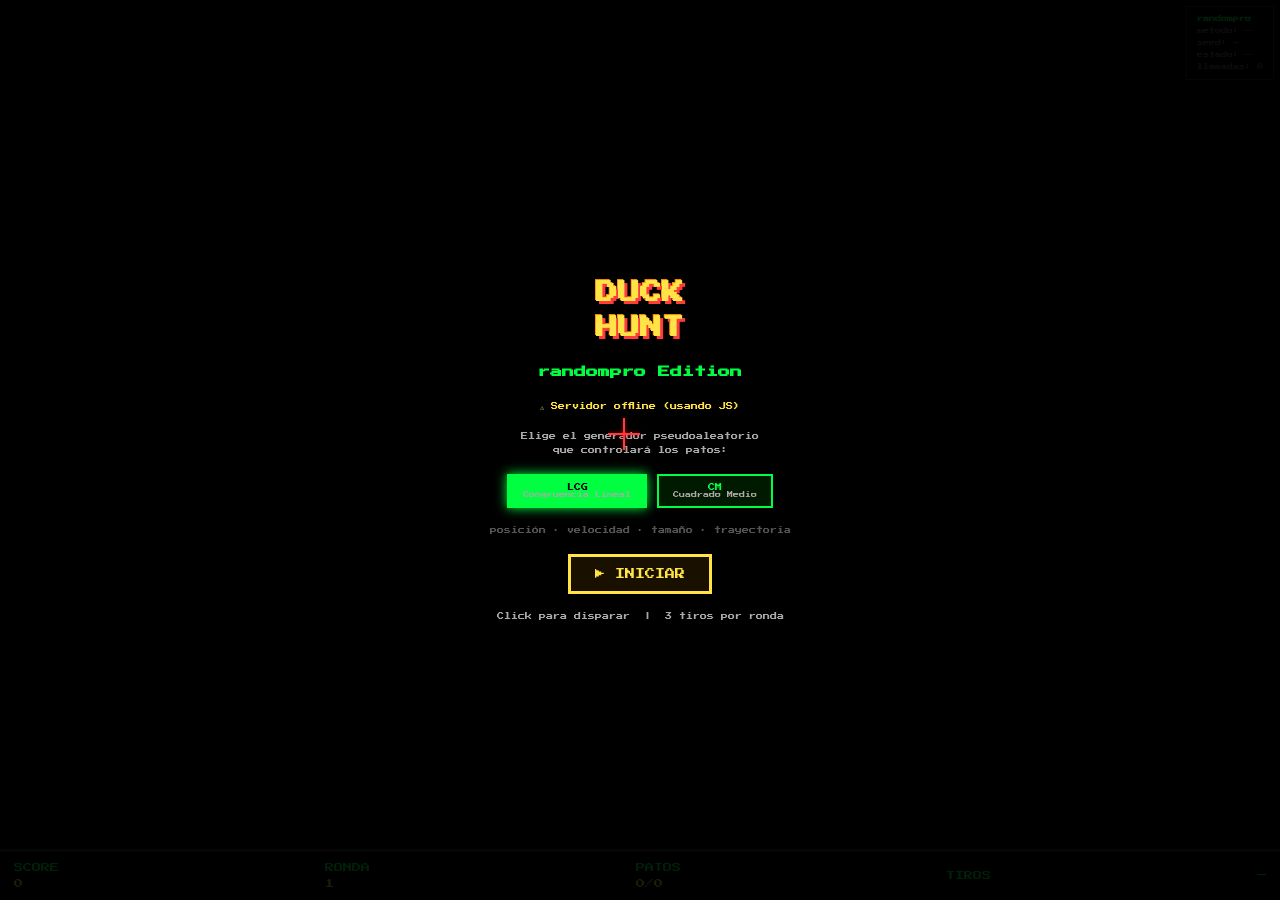
<file: index.html>
<!DOCTYPE html>
<html lang="es">
<head>
    <meta charset="UTF-8">
    <meta name="viewport" content="width=device-width, initial-scale=1.0">
    <title>Duck Hunt — randompro Edition</title>
    <link rel="stylesheet" href="styles.css">
</head>

<body>

    <div id="screen-wrapper">
        <canvas id="game"></canvas>

        <!-- Debug: randompro state -->

        <div id="debug-panel">
            <b>randompro</b><br>
            método: <span id="dbg-method">—</span><br>
            seed: <span id="dbg-seed">—</span><br>
            estado: <span id="dbg-state">—</span><br>
            llamadas: <span id="dbg-calls">0</span>
        </div>

        <!-- START SCREEN -->

        <div class="overlay" id="screen-start">
            <h1>DUCK<br>HUNT</h1>
            <h2>randompro Edition</h2>
            <p id="pyodide-status" style="color:#ff3c3c">⏳ Conectando con servidor...</p>
            <p>Elige el generador pseudoaleatorio<br>que controlará los patos:</p>
            <div class="method-selector">
                <button class="method-btn active" data-method="lcg" onclick="selectMethod('lcg')">
                    LCG<br><span style="color:#aaa;font-size:6px">Congruencia Lineal</span>
                </button>
                <button class="method-btn" data-method="cm" onclick="selectMethod('cm')">
                    CM<br><span style="color:#aaa;font-size:6px">Cuadrado Medio</span>
                </button>
            </div>
            <p style="color:#555">posición · velocidad · tamaño · trayectoria</p>
            <button class="start-btn" id="btn-start" onclick="startGame()" disabled>▶ CONECTANDO...</button>
            <p>Click para disparar &nbsp;|&nbsp; 3 tiros por ronda</p>
        </div>

        <!-- GAME OVER -->

        <div class="overlay" id="screen-over" style="display:none">
            <h1>GAME<br>OVER</h1>
            <div class="score-final" id="final-stats"></div>
            <button class="start-btn" onclick="resetGame()">↺ REINTENTAR</button>
        </div>

        <!-- HUD -->

        <div id="hud">
            <div class="hud-item">SCORE<br><span id="hud-score">0</span></div>
            <div class="hud-item">RONDA<br><span id="hud-round">1</span></div>
            <div class="hud-item">PATOS<br><span id="hud-ducks">0/0</span></div>
            <div class="hud-item">
                TIROS<br>
                <div class="hud-bullets" id="hud-bullets"></div>
            </div>
            <div class="hud-item" id="hud-method-label">—</div>
        </div>
    </div>

    <!-- Crosshair -->
    <div id="crosshair">
        <div class="crosshair-dot"></div>
    </div>

    <script src="game.js"></script>
    <script>
        // Verificar conexión con el microservicio Python
        checkServer().then(available => {
            if (available) {
                console.log('✓ Servidor randompro conectado');
                document.getElementById('pyodide-status').textContent = '✓ Servidor Python conectado';
                document.getElementById('pyodide-status').style.color = '#00ff41';
            } else {
                console.warn('⚠ Servidor no disponible, usando fallback JS');
                document.getElementById('pyodide-status').textContent = '⚠ Servidor offline (usando JS)';
                document.getElementById('pyodide-status').style.color = '#ffe347';
            }
            document.getElementById('btn-start').disabled = false;
            document.getElementById('btn-start').textContent = '▶ INICIAR';
        });
    </script>

</body>

</html>
</file>
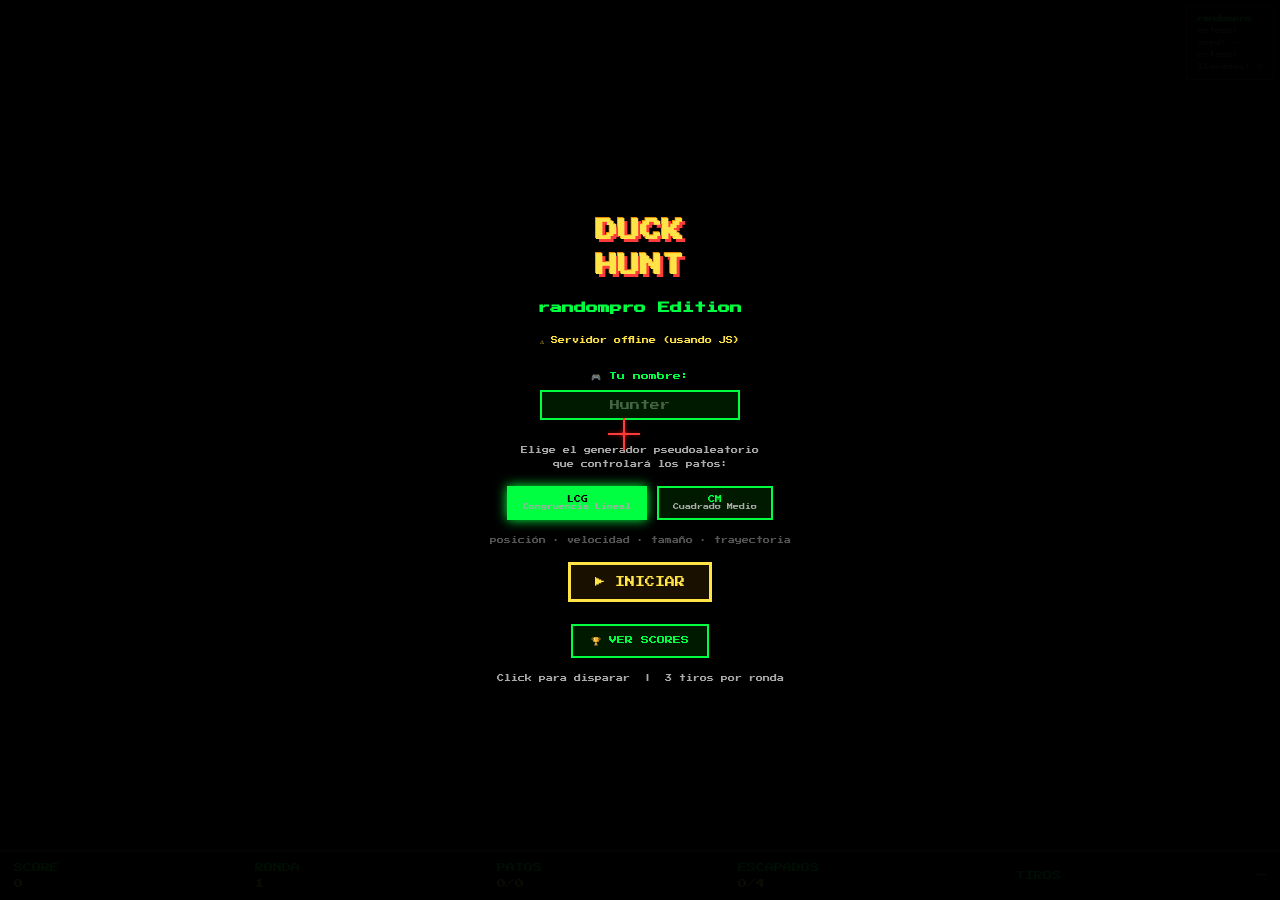
<file: web/index.html>
<!DOCTYPE html>
<html lang="es">
<head>
    <meta charset="UTF-8">
    <meta name="viewport" content="width=device-width, initial-scale=1.0">
    <title>Duck Hunt — randompro Edition</title>
    <link rel="stylesheet" href="styles.css">
</head>

<body>

    <div id="screen-wrapper">
        <canvas id="game"></canvas>

        <!-- Debug: randompro state -->

        <div id="debug-panel">
            <b>randompro</b><br>
            método: <span id="dbg-method">—</span><br>
            seed: <span id="dbg-seed">—</span><br>
            estado: <span id="dbg-state">—</span><br>
            llamadas: <span id="dbg-calls">0</span>
        </div>

        <!-- START SCREEN -->

        <div class="overlay" id="screen-start">
            <h1>DUCK<br>HUNT</h1>
            <h2>randompro Edition</h2>
            <p id="pyodide-status" style="color:#ff3c3c">⏳ Conectando con servidor...</p>
            
            <!-- Nombre del jugador -->
            <div id="name-form">
                <label for="player-name">🎮 Tu nombre:</label>
                <input type="text" id="player-name" maxlength="20" placeholder="Hunter">
            </div>
            
            <p>Elige el generador pseudoaleatorio<br>que controlará los patos:</p>
            <div class="method-selector">
                <button class="method-btn active" data-method="lcg" onclick="selectMethod('lcg')">
                    LCG<br><span style="color:#aaa;font-size:6px">Congruencia Lineal</span>
                </button>
                <button class="method-btn" data-method="cm" onclick="selectMethod('cm')">
                    CM<br><span style="color:#aaa;font-size:6px">Cuadrado Medio</span>
                </button>
            </div>
            <p style="color:#555">posición · velocidad · tamaño · trayectoria</p>
            <button class="start-btn" id="btn-start" onclick="startGame()" disabled>▶ CONECTANDO...</button>
            <button class="leaderboard-btn" onclick="showLeaderboardScreen()">🏆 VER SCORES</button>
            <p>Click para disparar &nbsp;|&nbsp; 3 tiros por ronda</p>
        </div>

        <!-- LEADERBOARD SCREEN -->
        <div class="overlay" id="screen-leaderboard" style="display:none">
            <h1>🏆 TOP<br>HUNTERS</h1>
            <div id="leaderboard-full"></div>
            <button class="start-btn" onclick="hideLeaderboardScreen()">← VOLVER</button>
        </div>

        <!-- GAME OVER -->

        <div class="overlay" id="screen-over" style="display:none" onclick="event.stopPropagation();">
            <h1>GAME<br>OVER</h1>
            <div class="score-final" id="final-stats"></div>
            
            <p id="save-status" style="color:#00ff41">⏳ Guardando score...</p>
            
            <!-- Leaderboard -->
            <div id="leaderboard-container">
                <h3>🏆 TOP HUNTERS</h3>
                <div id="leaderboard-list"></div>
            </div>
            
            <button class="start-btn" id="btn-retry" onclick="event.stopPropagation(); resetGame();">↺ REINTENTAR</button>
        </div>

        <!-- HUD -->

        <div id="hud">
            <div class="hud-item">SCORE<br><span id="hud-score">0</span></div>
            <div class="hud-item">RONDA<br><span id="hud-round">1</span></div>
            <div class="hud-item">PATOS<br><span id="hud-ducks">0/0</span></div>
            <div class="hud-item">ESCAPADOS<br><span id="hud-escaped">0/4</span></div>
            <div class="hud-item">
                TIROS<br>
                <div class="hud-bullets" id="hud-bullets"></div>
            </div>
            <div class="hud-item" id="hud-method-label">—</div>
        </div>
    </div>

    <!-- Crosshair -->
    <div id="crosshair">
        <div class="crosshair-dot"></div>
    </div>

    <!-- Carga modular con ES Modules -->
    <script type="module" src="main.js"></script>

</body>

</html>
</file>
<file: styles.css>
@import url('https://fonts.googleapis.com/css2?family=Press+Start+2P&display=swap');

:root {
    --sky: #5c94fc;
    --grass: #228b22;
    --bush: #1a6b1a;
    --ground: #8b6914;
    --pixel: 3px;
    --hud-bg: rgba(0, 0, 0, 0.82);
    --green: #00ff41;
    --red: #ff3c3c;
    --yellow: #ffe347;
    --white: #f0f0f0;
}

* {
    margin: 0;
    padding: 0;
    box-sizing: border-box;
    image-rendering: pixelated;
}

body {
    background: #000;
    display: flex;
    flex-direction: column;
    align-items: center;
    justify-content: center;
    min-height: 100vh;
    font-family: 'Press Start 2P', monospace;
    overflow: hidden;
    cursor: none;
}

/* ── Crosshair cursor ── */
#crosshair {
    position: fixed;
    pointer-events: none;
    z-index: 9999;
    transform: translate(-50%, -50%);
    width: 32px;
    height: 32px;
}

#crosshair::before,
#crosshair::after {
    content: '';
    position: absolute;
    background: var(--red);
    box-shadow: 0 0 4px #ff000088;
}

#crosshair::before {
    width: 2px;
    height: 100%;
    left: 50%;
    transform: translateX(-50%);
}

#crosshair::after {
    width: 100%;
    height: 2px;
    top: 50%;
    transform: translateY(-50%);
}

.crosshair-dot {
    position: absolute;
    width: 4px;
    height: 4px;
    background: var(--red);
    border-radius: 50%;
    top: 50%;
    left: 50%;
    transform: translate(-50%, -50%);
    box-shadow: 0 0 6px var(--red);
}

/* ── Screen wrapper ── */
#screen-wrapper {
    position: fixed;
    inset: 0;
    width: 100vw;
    height: 100vh;
    overflow: hidden;
    display: flex;
    flex-direction: column;
}

canvas {
    display: block;
    flex: 1;
    width: 100%;
    image-rendering: pixelated;
}

/* ── HUD ── */
#hud {
    background: var(--hud-bg);
    border-top: 3px solid #333;
    padding: 8px 14px;
    display: flex;
    justify-content: space-between;
    align-items: center;
    gap: 8px;
    flex-wrap: wrap;
}

.hud-item {
    color: var(--green);
    font-size: 9px;
    line-height: 1.8;
}

.hud-item span {
    color: var(--yellow);
}

.hud-bullets {
    display: flex;
    gap: 4px;
    align-items: center;
}

.bullet-icon {
    width: 8px;
    height: 12px;
    background: var(--yellow);
    border-radius: 1px 1px 0 0;
    display: inline-block;
    box-shadow: inset 0 -2px #a87c00;
}

.bullet-icon.empty {
    background: #333;
    box-shadow: none;
}

/* ── Overlay screens ── */
.overlay {
    position: absolute;
    inset: 0;
    display: flex;
    flex-direction: column;
    align-items: center;
    justify-content: center;
    background: rgba(0, 0, 0, 0.88);
    z-index: 100;
    gap: 16px;
    padding: 20px;
    text-align: center;
}

.overlay h1 {
    font-size: 22px;
    color: var(--yellow);
    text-shadow: 3px 3px 0 var(--red), -1px -1px 0 #f90;
    animation: flicker 1.5s infinite;
    line-height: 1.6;
}

.overlay h2 {
    font-size: 12px;
    color: var(--green);
    line-height: 1.8;
}

.overlay p {
    font-size: 7px;
    color: #aaa;
    line-height: 2;
}

.method-selector {
    display: flex;
    gap: 10px;
    flex-wrap: wrap;
    justify-content: center;
}

.method-btn {
    font-family: 'Press Start 2P', monospace;
    font-size: 7px;
    padding: 8px 14px;
    border: 2px solid var(--green);
    background: #001a00;
    color: var(--green);
    cursor: pointer;
    transition: all 0.1s;
}

.method-btn:hover,
.method-btn.active {
    background: var(--green);
    color: #000;
    box-shadow: 0 0 12px var(--green);
}

.start-btn {
    font-family: 'Press Start 2P', monospace;
    font-size: 10px;
    padding: 12px 24px;
    border: 3px solid var(--yellow);
    background: #1a1000;
    color: var(--yellow);
    cursor: pointer;
    animation: pulse-btn 0.8s infinite alternate;
}

.start-btn:hover {
    background: var(--yellow);
    color: #000;
    box-shadow: 0 0 20px var(--yellow);
    animation: none;
}

.score-final {
    font-size: 9px;
    color: var(--white);
    line-height: 2.2;
}

.score-final b {
    color: var(--yellow);
}

/* ── Animations ── */
@keyframes flicker {

    0%,
    100% {
        opacity: 1;
    }

    92% {
        opacity: 1;
    }

    93% {
        opacity: 0.3;
    }

    95% {
        opacity: 1;
    }

    97% {
        opacity: 0.2;
    }

    98% {
        opacity: 1;
    }
}

@keyframes pulse-btn {
    from {
        box-shadow: 0 0 4px var(--yellow);
    }

    to {
        box-shadow: 0 0 16px var(--yellow), 0 0 30px #ff000055;
    }
}

/* ── Debug panel ── */
#debug-panel {
    position: absolute;
    top: 6px;
    right: 6px;
    background: rgba(0, 0, 0, 0.78);
    border: 1px solid #333;
    padding: 6px 10px;
    font-size: 6px;
    color: #666;
    line-height: 2;
    pointer-events: none;
    z-index: 50;
}

#debug-panel b {
    color: var(--green);
}
</file>
<file: web/styles.css>
@import url('https://fonts.googleapis.com/css2?family=Press+Start+2P&display=swap');

:root {
    --sky: #5c94fc;
    --grass: #228b22;
    --bush: #1a6b1a;
    --ground: #8b6914;
    --pixel: 3px;
    --hud-bg: rgba(0, 0, 0, 0.82);
    --green: #00ff41;
    --red: #ff3c3c;
    --yellow: #ffe347;
    --white: #f0f0f0;
}

* {
    margin: 0;
    padding: 0;
    box-sizing: border-box;
    image-rendering: pixelated;
}

body {
    background: #000;
    display: flex;
    flex-direction: column;
    align-items: center;
    justify-content: center;
    min-height: 100vh;
    font-family: 'Press Start 2P', monospace;
    overflow: hidden;
    cursor: none;
}

/* ── Crosshair cursor ── */
#crosshair {
    position: fixed;
    pointer-events: none;
    z-index: 9999;
    transform: translate(-50%, -50%);
    width: 32px;
    height: 32px;
}

#crosshair::before,
#crosshair::after {
    content: '';
    position: absolute;
    background: var(--red);
    box-shadow: 0 0 4px #ff000088;
}

#crosshair::before {
    width: 2px;
    height: 100%;
    left: 50%;
    transform: translateX(-50%);
}

#crosshair::after {
    width: 100%;
    height: 2px;
    top: 50%;
    transform: translateY(-50%);
}

.crosshair-dot {
    position: absolute;
    width: 4px;
    height: 4px;
    background: var(--red);
    border-radius: 50%;
    top: 50%;
    left: 50%;
    transform: translate(-50%, -50%);
    box-shadow: 0 0 6px var(--red);
}

/* ── Screen wrapper ── */
#screen-wrapper {
    position: fixed;
    inset: 0;
    width: 100vw;
    height: 100vh;
    overflow: hidden;
    display: flex;
    flex-direction: column;
}

canvas {
    display: block;
    flex: 1;
    width: 100%;
    image-rendering: pixelated;
}

/* ── HUD ── */
#hud {
    background: var(--hud-bg);
    border-top: 3px solid #333;
    padding: 8px 14px;
    display: flex;
    justify-content: space-between;
    align-items: center;
    gap: 8px;
    flex-wrap: wrap;
}

.hud-item {
    color: var(--green);
    font-size: 9px;
    line-height: 1.8;
}

.hud-item span {
    color: var(--yellow);
}

.hud-bullets {
    display: flex;
    gap: 4px;
    align-items: center;
}

.bullet-icon {
    width: 8px;
    height: 12px;
    background: var(--yellow);
    border-radius: 1px 1px 0 0;
    display: inline-block;
    box-shadow: inset 0 -2px #a87c00;
}

.bullet-icon.empty {
    background: #333;
    box-shadow: none;
}

/* ── Overlay screens ── */
.overlay {
    position: fixed;
    inset: 0;
    display: flex;
    flex-direction: column;
    align-items: center;
    justify-content: center;
    background: rgba(0, 0, 0, 0.95);
    z-index: 9999;
    gap: 14px;
    padding: 20px;
    text-align: center;
    overflow-y: auto;
    pointer-events: auto;
}

.overlay h1 {
    font-size: 22px;
    color: var(--yellow);
    text-shadow: 3px 3px 0 var(--red), -1px -1px 0 #f90;
    animation: flicker 1.5s infinite;
    line-height: 1.6;
}

.overlay h2 {
    font-size: 12px;
    color: var(--green);
    line-height: 1.8;
}

.overlay p {
    font-size: 7px;
    color: #aaa;
    line-height: 2;
}

.method-selector {
    display: flex;
    gap: 10px;
    flex-wrap: wrap;
    justify-content: center;
}

.method-btn {
    font-family: 'Press Start 2P', monospace;
    font-size: 7px;
    padding: 8px 14px;
    border: 2px solid var(--green);
    background: #001a00;
    color: var(--green);
    cursor: pointer;
    transition: all 0.1s;
}

.method-btn:hover,
.method-btn.active {
    background: var(--green);
    color: #000;
    box-shadow: 0 0 12px var(--green);
}

.start-btn {
    font-family: 'Press Start 2P', monospace;
    font-size: 10px;
    padding: 12px 24px;
    border: 3px solid var(--yellow);
    background: #1a1000;
    color: var(--yellow);
    cursor: pointer;
    animation: pulse-btn 0.8s infinite alternate;
}

.start-btn:hover {
    background: var(--yellow);
    color: #000;
    box-shadow: 0 0 20px var(--yellow);
    animation: none;
}

.leaderboard-btn {
    font-family: 'Press Start 2P', monospace;
    font-size: 8px;
    padding: 10px 18px;
    border: 2px solid var(--green);
    background: #001a00;
    color: var(--green);
    cursor: pointer;
    margin-top: 8px;
}

.leaderboard-btn:hover {
    background: var(--green);
    color: #000;
    box-shadow: 0 0 12px var(--green);
}

/* Leaderboard Table */
.leaderboard-table {
    width: 100%;
    max-width: 400px;
    border-collapse: collapse;
    font-size: 7px;
    margin: 10px 0;
}

.leaderboard-table th {
    color: var(--yellow);
    padding: 8px 6px;
    border-bottom: 2px solid var(--yellow);
    text-align: left;
}

.leaderboard-table td {
    color: var(--white);
    padding: 6px;
    border-bottom: 1px solid #333;
}

.leaderboard-table tr:nth-child(1) td {
    color: #ffd700;
}

.leaderboard-table tr:nth-child(2) td {
    color: #c0c0c0;
}

.leaderboard-table tr:nth-child(3) td {
    color: #cd7f32;
}

.leaderboard-table .rank-1 { color: #ffd700; }
.leaderboard-table .rank-2 { color: #c0c0c0; }
.leaderboard-table .rank-3 { color: #cd7f32; }

#leaderboard-full {
    max-height: 300px;
    overflow-y: auto;
    width: 100%;
    max-width: 420px;
}

.no-scores {
    color: #666;
    font-size: 8px;
    padding: 20px;
}

.score-final {
    font-size: 9px;
    color: var(--white);
    line-height: 2.2;
}

.score-final b {
    color: var(--yellow);
}

/* ── Animations ── */
@keyframes flicker {

    0%,
    100% {
        opacity: 1;
    }

    92% {
        opacity: 1;
    }

    93% {
        opacity: 0.3;
    }

    95% {
        opacity: 1;
    }

    97% {
        opacity: 0.2;
    }

    98% {
        opacity: 1;
    }
}

@keyframes pulse-btn {
    from {
        box-shadow: 0 0 4px var(--yellow);
    }

    to {
        box-shadow: 0 0 16px var(--yellow), 0 0 30px #ff000055;
    }
}

/* ── Debug panel ── */
#debug-panel {
    position: absolute;
    top: 6px;
    right: 6px;
    background: rgba(0, 0, 0, 0.78);
    border: 1px solid #333;
    padding: 6px 10px;
    font-size: 6px;
    color: #666;
    line-height: 2;
    pointer-events: none;
    z-index: 50;
}

#debug-panel b {
    color: var(--green);
}

/* ── Name Form ── */
#name-form {
    display: flex;
    flex-direction: column;
    align-items: center;
    gap: 8px;
    margin: 10px 0;
}

#name-form label {
    font-size: 8px;
    color: var(--green);
}

#name-form input {
    font-family: 'Press Start 2P', monospace;
    font-size: 10px;
    padding: 8px 12px;
    background: #001a00;
    border: 2px solid var(--green);
    color: var(--green);
    text-align: center;
    width: 200px;
}

#name-form input:focus {
    outline: none;
    box-shadow: 0 0 10px var(--green);
}

#name-form input::placeholder {
    color: #446644;
}

.submit-btn {
    font-family: 'Press Start 2P', monospace;
    font-size: 8px;
    padding: 8px 16px;
    border: 2px solid var(--green);
    background: var(--green);
    color: #000;
    cursor: pointer;
    transition: all 0.1s;
}

.submit-btn:hover {
    box-shadow: 0 0 15px var(--green);
}

.submit-btn:disabled {
    background: #333;
    border-color: #555;
    color: #666;
    cursor: not-allowed;
}

/* ── Leaderboard ── */
#leaderboard-container {
    margin: 10px 0;
    padding: 10px;
    background: rgba(0, 50, 0, 0.5);
    border: 2px solid var(--green);
    max-width: 320px;
    width: 100%;
}

#leaderboard-container h3 {
    font-size: 10px;
    color: var(--yellow);
    margin-bottom: 10px;
    text-align: center;
}

#leaderboard-list {
    display: flex;
    flex-direction: column;
    gap: 4px;
    max-height: 150px;
    overflow-y: auto;
}

.leaderboard-entry {
    display: flex;
    justify-content: space-between;
    align-items: center;
    padding: 4px 8px;
    font-size: 7px;
    background: rgba(0, 0, 0, 0.4);
    border-left: 3px solid transparent;
}

.leaderboard-entry.highlight {
    background: rgba(0, 255, 65, 0.15);
    border-left-color: var(--green);
}

.leaderboard-entry .rank {
    color: #888;
    width: 24px;
}

.leaderboard-entry .rank.top-3 {
    color: var(--yellow);
}

.leaderboard-entry .name {
    flex: 1;
    color: var(--white);
    overflow: hidden;
    text-overflow: ellipsis;
}

.leaderboard-entry .score {
    color: var(--green);
    min-width: 60px;
    text-align: right;
}

.leaderboard-entry .method {
    color: #666;
    font-size: 6px;
    margin-left: 8px;
}
</file>
